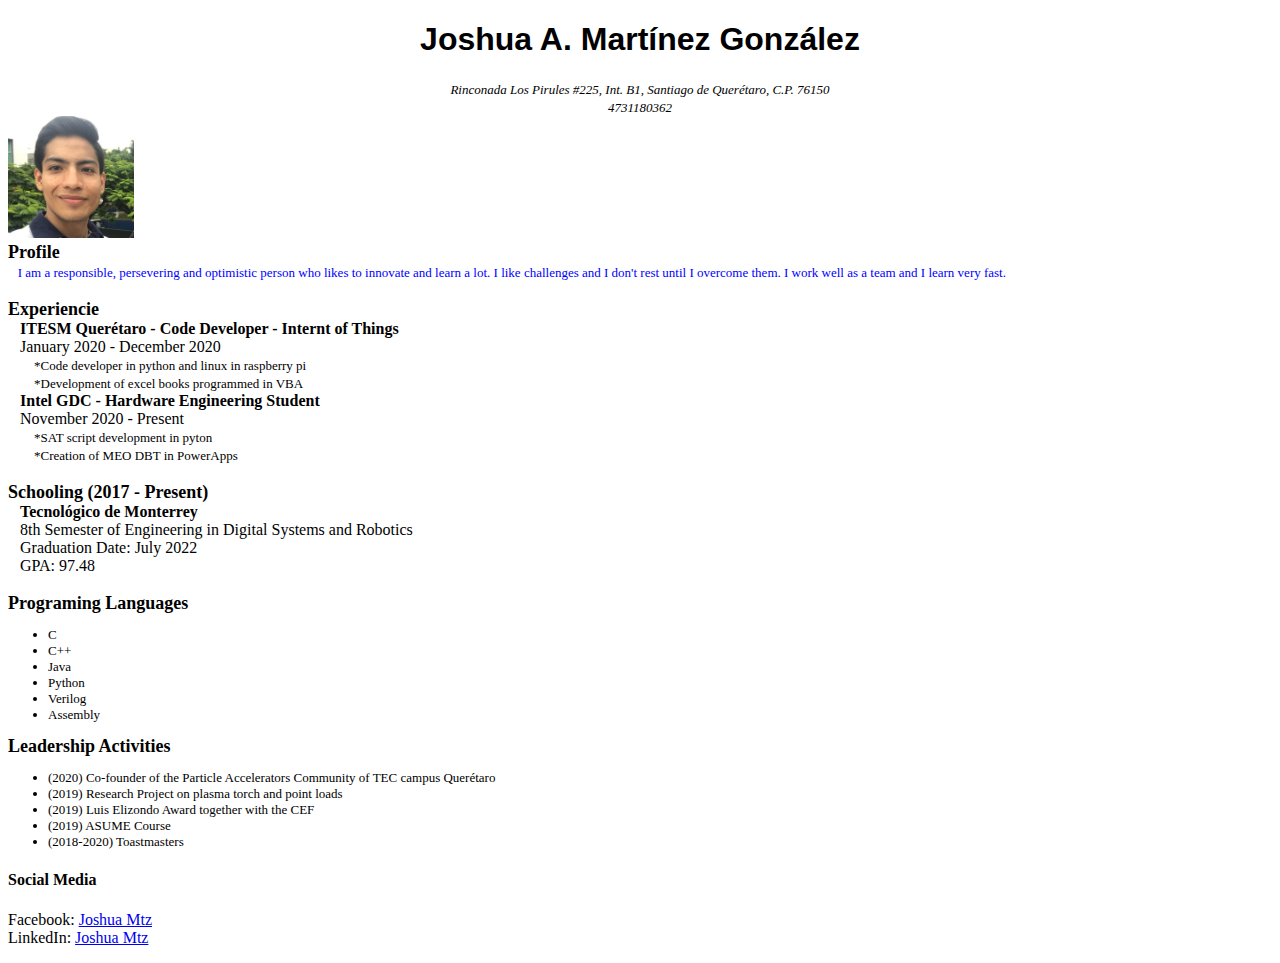
<file: Lab01.html>
<!DOCTYPE html>
<head>      
    <meta charset="UTF-8">
    <title>Curriculum Vitae</title>     
  </head>  
  <body>    
    <header>
      <h1> <center> <FONT FACE="arial"> Joshua A. Martínez González </FONT></center> </h1>
      <address> <center> <FONT SIZE = 2.5> Rinconada Los Pirules #225, Int. B1, Santiago de Querétaro, C.P. 76150 <br> 4731180362 </FONT></center></address>
    </header>
    <aside>
      <nav>
        <img src="Joshua.jpeg" alt="Profile photo" width='10%' height='10%'/img>
      </nav>
    </aside>    
    <main>
      <section>
        <div>
          <FONT SIZE = 4.5> <b> Profile </b></FONT> <br>
            <FONT SIZE = 2.8> &nbsp;&nbsp; <span style="color: blue;">
              I am a responsible, persevering and optimistic person who likes to innovate and learn a lot. I like challenges and I don't rest until I overcome them. I work well as a team and I learn very fast. 
              </span>
            </FONT>
        </div><br> 
        <article>
          <FONT SIZE = 4.5> <b> Experiencie </b></FONT> <br>
            <FONT SIZE = 3> &nbsp;&nbsp; 
              <b>ITESM Querétaro - Code Developer - Internt of Things </b> <br>
              &nbsp;&nbsp; January 2020 - December 2020 <br> </FONT>
             <FONT SIZE = 2.6>
              &nbsp;&nbsp;&nbsp;&nbsp;&nbsp;&nbsp;&nbsp;
              *Code developer in python and linux in raspberry pi<br>
              &nbsp;&nbsp;&nbsp;&nbsp;&nbsp;&nbsp;&nbsp;
              *Development of excel books programmed in VBA
            </FONT><br>
            <FONT SIZE = 3> &nbsp;&nbsp; 
              <b>Intel GDC - Hardware Engineering Student </b> <br>
              &nbsp;&nbsp; November 2020 - Present <br> </FONT>
            <FONT SIZE = 2.6>
              &nbsp;&nbsp;&nbsp;&nbsp;&nbsp;&nbsp;&nbsp;
              *SAT script development in pyton<br>
              &nbsp;&nbsp;&nbsp;&nbsp;&nbsp;&nbsp;&nbsp;
              *Creation of MEO DBT in PowerApps<br>
            </FONT>
        </article><br>
        <article>
          <FONT SIZE = 4.5> <b> Schooling (2017 - Present) </b></FONT> <br>
            <FONT SIZE = 3> &nbsp;&nbsp; 
              <b>Tecnológico de Monterrey </b> <br>
              &nbsp;&nbsp; 8th Semester of Engineering in Digital Systems and Robotics<br> 
              &nbsp;&nbsp; Graduation Date: July 2022 <br>
              &nbsp;&nbsp; GPA: 97.48
            </FONT>
        </article><br>
        <article>
          <FONT SIZE = 4.5> <b> Programing Languages </b></FONT> 
            <FONT SIZE = 2.6>
              <ul>
                <li> C </li>
                <li> C++ </li>
                <li> Java </li>
                <li> Python </li>
                <li> Verilog </li>
                <li> Assembly </li>
              </ul>
            </FONT>
        </article>
        <article>
          <aside>
            <FONT SIZE = 4.5> <b> Leadership Activities </b></FONT> 
            <FONT SIZE = 2.6>
              <ul>
                <li> (2020) Co-founder of the Particle Accelerators Community of TEC campus Querétaro </li>
                <li> (2019) Research Project on plasma torch and point loads </li>
                <li> (2019) Luis Elizondo Award together with the CEF </li>
                <li> (2019) ASUME Course </li>
                <li> (2018-2020) Toastmasters </li>
              </ul>
            </FONT>
          </aside>
        </article>
      </section>
    </main>
    <footer>
      <nav>
        <h4>Social Media</h4>
        <p> Facebook: <a href="https://www.facebook.com/joshua.martinez.180072"> Joshua Mtz</a> <br>
        LinkedIn: <a href="https://www.linkedin.com/in/joshuamtz"> Joshua Mtz</a> </p>
      </nav>
    </footer>
  </body>  
</html>
</file>
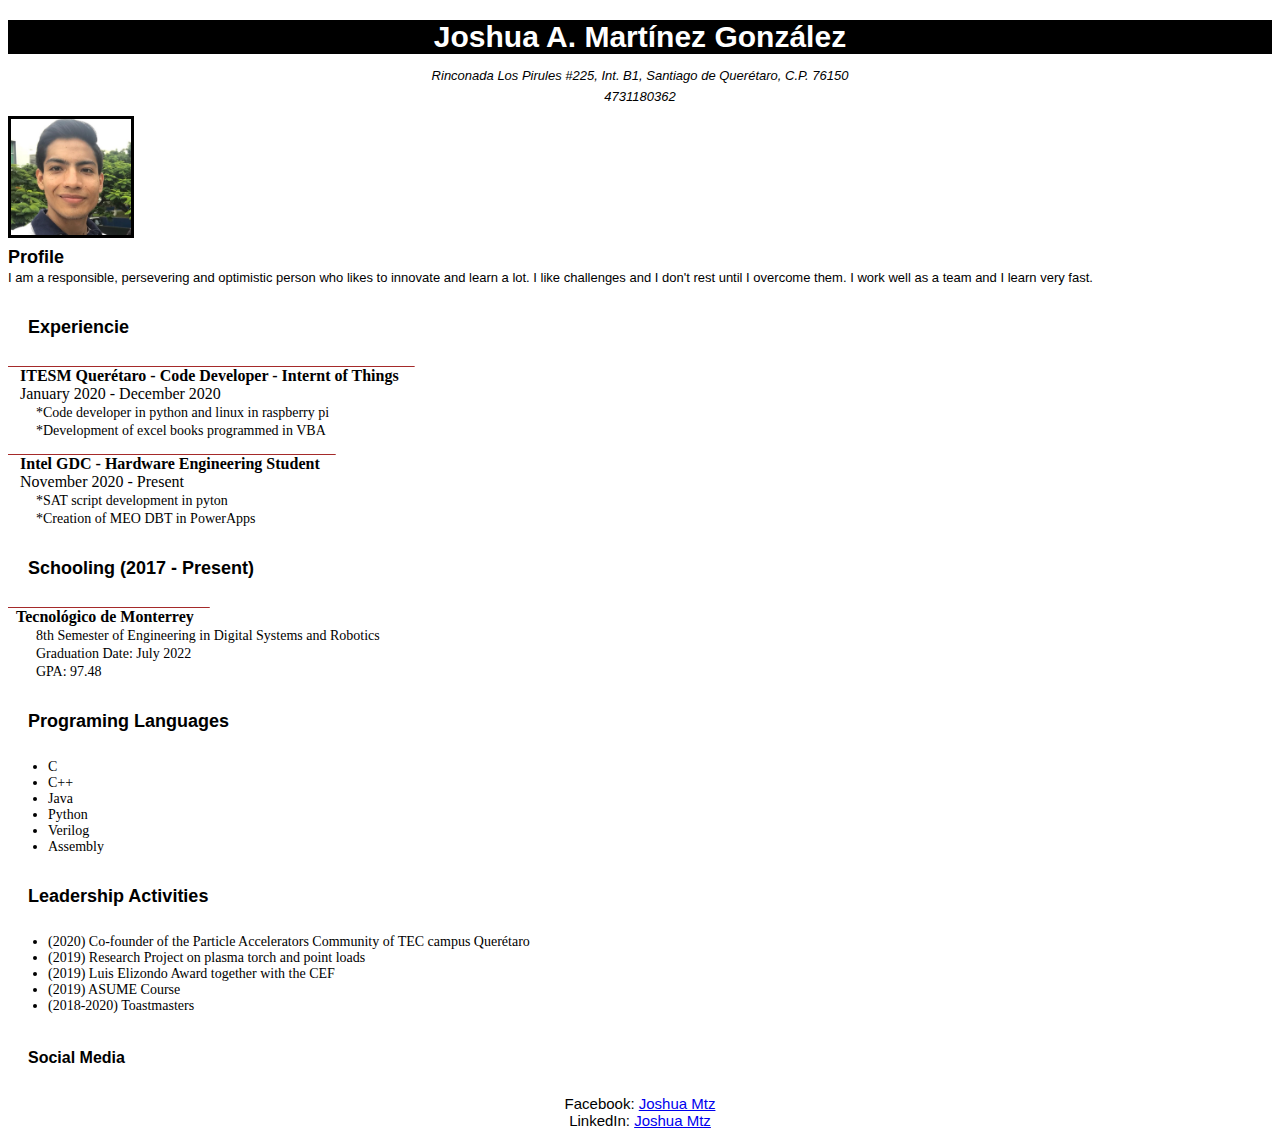
<file: Lab02.html>
<!DOCTYPE html>
<head>      
    <link rel="StyleSheet" type="text/css" href="Lab02Style.css">
    <meta charset="UTF-8">
    <title>Curriculum Vitae</title>     
  </head>  
  <body>    
    <header>
      <h1 id = "Joshua"> <center> <FONT FACE="arial"> Joshua A. Martínez González </FONT></center> </h1> 
      <address id = "Description"> <center> <FONT SIZE = 2.5> Rinconada Los Pirules #225, Int. B1, Santiago de Querétaro, C.P. 76150 <br> 4731180362 </FONT></center></address>
    </header>
    <aside>
      <nav>
        <img id = "Photo" src="Joshua.jpeg" alt="Profile photo" width='10%' height='15%'/img>
      </nav>
    </aside>    
    <main>
      <section>
        <div class = "Profile">
          <FONT SIZE = 4.5 > <b> Profile </b></FONT> <br>
            <FONT SIZE = 2.8> 
              I am a responsible, persevering and optimistic person who likes to innovate and learn a lot. I like challenges and I don't rest until I overcome them. I work well as a team and I learn very fast. 
              </span>
            </FONT>
        </div>
        <article>
          <FONT SIZE = 4.5> <p class = "Recuadro"> Experiencie </p></FONT>
            <FONT SIZE = 3> 
              <p class = "Experience"> &nbsp;&nbsp; ITESM Querétaro - Code Developer - Internt of Things &nbsp;&nbsp;&nbsp; </p>
              &nbsp;&nbsp; January 2020 - December 2020 <br> </FONT>
             <FONT SIZE = 2.6 class = "Texto">
              &nbsp;&nbsp;&nbsp;&nbsp;&nbsp;&nbsp;&nbsp;
              *Code developer in python and linux in raspberry pi<br>
              &nbsp;&nbsp;&nbsp;&nbsp;&nbsp;&nbsp;&nbsp;
              *Development of excel books programmed in VBA </b>
            </FONT>
            <FONT SIZE = 3>  
              <p class = "Experience"> &nbsp;&nbsp; Intel GDC - Hardware Engineering Student &nbsp;&nbsp;&nbsp; </p>
              &nbsp;&nbsp; November 2020 - Present <br> </FONT>
            <FONT SIZE = 2.6 class = "Texto">
              &nbsp;&nbsp;&nbsp;&nbsp;&nbsp;&nbsp;&nbsp;
              *SAT script development in pyton<br>
              &nbsp;&nbsp;&nbsp;&nbsp;&nbsp;&nbsp;&nbsp;
              *Creation of MEO DBT in PowerApps
            </FONT>
        </article>
        <article>
          <FONT SIZE = 4.5> <p class = "Recuadro"> Schooling (2017 - Present) </p></FONT>
            <FONT SIZE = 3> 
              <p class = "Experience"> &nbsp;&nbsp;Tecnológico de Monterrey &nbsp;&nbsp;&nbsp;</p>
              <FONT SIZE = 2.6 class = "Texto">
              &nbsp;&nbsp;&nbsp;&nbsp;&nbsp;&nbsp;&nbsp;
              8th Semester of Engineering in Digital Systems and Robotics<br> 
              &nbsp;&nbsp;&nbsp;&nbsp;&nbsp;&nbsp;&nbsp;
              Graduation Date: July 2022 <br>
              &nbsp;&nbsp;&nbsp;&nbsp;&nbsp;&nbsp;&nbsp;
              GPA: 97.48
            </FONT>
        </article>
        <article>
          <FONT SIZE = 4.5> <p class = "Recuadro"> Programing Languages </p></FONT> 
            <FONT SIZE = 2.6 class = "Texto">
              <ul>
                <li> C </li>
                <li> C++ </li>
                <li> Java </li>
                <li> Python </li>
                <li> Verilog </li>
                <li> Assembly </li>
              </ul>
            </FONT>
        </article>
        <article>
          <aside>
            <FONT SIZE = 4.5> <p class = "Recuadro"> Leadership Activities </p></FONT> 
            <FONT SIZE = 2.6 class = "Texto">
              <ul>
                <li> (2020) Co-founder of the Particle Accelerators Community of TEC campus Querétaro </li>
                <li> (2019) Research Project on plasma torch and point loads </li>
                <li> (2019) Luis Elizondo Award together with the CEF </li>
                <li> (2019) ASUME Course </li>
                <li> (2018-2020) Toastmasters </li>
              </ul>
            </FONT>
          </aside>
        </article>
      </section>
    </main>
    <footer>
      <nav>
        <h4 class = "Recuadro">Social Media</h4>
        <p id = "Redes"> Facebook: <a href="https://www.facebook.com/joshua.martinez.180072"> Joshua Mtz</a> <br>
        LinkedIn: <a href="https://www.linkedin.com/in/joshuamtz"> Joshua Mtz</a> </p>
      </nav>
    </footer>
  </body>  
</html>
</file>
<file: Lab02Style.css>
* {
    box-sizing: border-box;
  }
  body{
    background-image: url("https://images-na.ssl-images-amazon.com/images/I/61XJ%2BvADUFL._AC_SX425_.jpg");
    background-repeat: repeat;
    opacity: 1;
  }
  #Joshua{
    font-size: 30px;
    text-align: center;
    margin-bottom: 10px;
    background-color: black;
    color: white; 
  }
  
  #Description{
    font-family: Arial;
    font-size: 18px; 
    text-align: center;
    margin-bottom: 10px;
    color: black; 
  }
  
  #Photo{
    display: inline-block;
    margin-bottom: 5px;
    margin-left: auto;
    margin-right: auto;
    border-style: solid;
  }
  
  .Profile{
    font-family: Arial;
    text-align: justify;
    margin-bottom: 10px;
    color:black;
  }
  .Experience{
    text-decoration: overline brown;
    margin-bottom: 0px;
    font-weight: 700;
  }
  .Texto{
    font-size: 14px;
    font-weight: 300;
  }
  .Recuadro{
    font-family: Arial;
    font-weight: 700;
    text-align: left;
    padding: 3px 10px;
    border: white 10px solid;
    border-radius: 10px;
    margin-bottom: 10px;
    background-color: white;
  }
  
  #Redes{
    font-family: Arial;
    font-size: 15px;
    text-align: center;
  }
</file>
